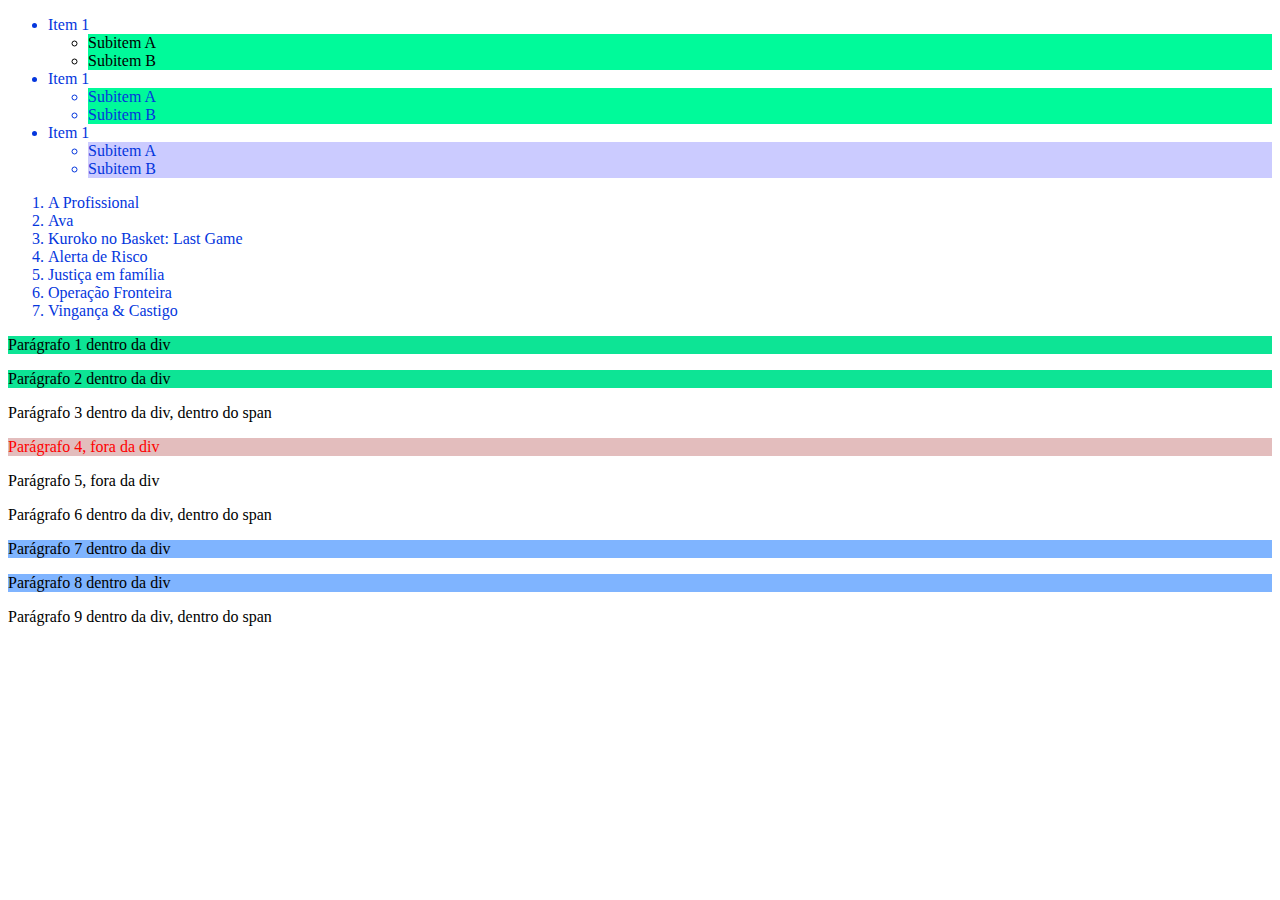
<file: html-css/index.html>
<!DOCTYPE html>
<html lang="en">
<head>
    <meta charset="UTF-8">
    <meta name="viewport" content="width=device-width, initial-scale=1.0">
    <link rel="stylesheet" href="assets/pratic.css"">
    <title>Pratic css</title>
</head>
<body>
    <ul>
        <li class="fundo-verde" id="lista-01">
            <div>Item 1</div>
            <ul id="sublista-01">
                <li>Subitem A</li>
                <li>Subitem B</li>
            </ul>
        </li>
        <li class="fundo-verde" id="lista-02">
            <div>Item 1</div>
            <ul id="sublista-02">
                <li>Subitem A</li>
                <li>Subitem B</li>
            </ul>
        </li>

        <li class="fundo-azul" id="lista-03">
            <div>Item 1</div>
            <ul id="sublista-03">
                <li>Subitem A</li>
                <li>Subitem B</li>
            </ul>
        </li>
    </ul>
        <ol>
                <li>A Profissional</li>
                <li>Ava</li>
                <li>Kuroko no Basket: Last Game</li>
                <li>Alerta de Risco</li>
                <li>Justiça em família</li>
                <li>Operação Fronteira</li>
                <li>Vingança & Castigo</li>
            </ol>
        </article>
    <div class="fundo-verde">
            <p>Parágrafo 1 dentro da div</p>
            <p>Parágrafo 2 dentro da div</p>

            <span>
                <p>Parágrafo 3 dentro da div, dentro do span</p>
            </span>
    </div>
        <div class="fundo-verde"></div>
        <p>Parágrafo 4, fora da div</p>
        <p>Parágrafo 5, fora da div</p>
        <span>
            <p>Parágrafo 6 dentro da div, dentro do span</p>
        </span>
    </div>

    <div class="fundo-zul">
        <p>Parágrafo 7 dentro da div</p>
        <p>Parágrafo 8 dentro da div</p>
    </div>
    <span>Parágrafo 9 dentro da div, dentro do span</span>
    </main>
</body>
</html>
</file>
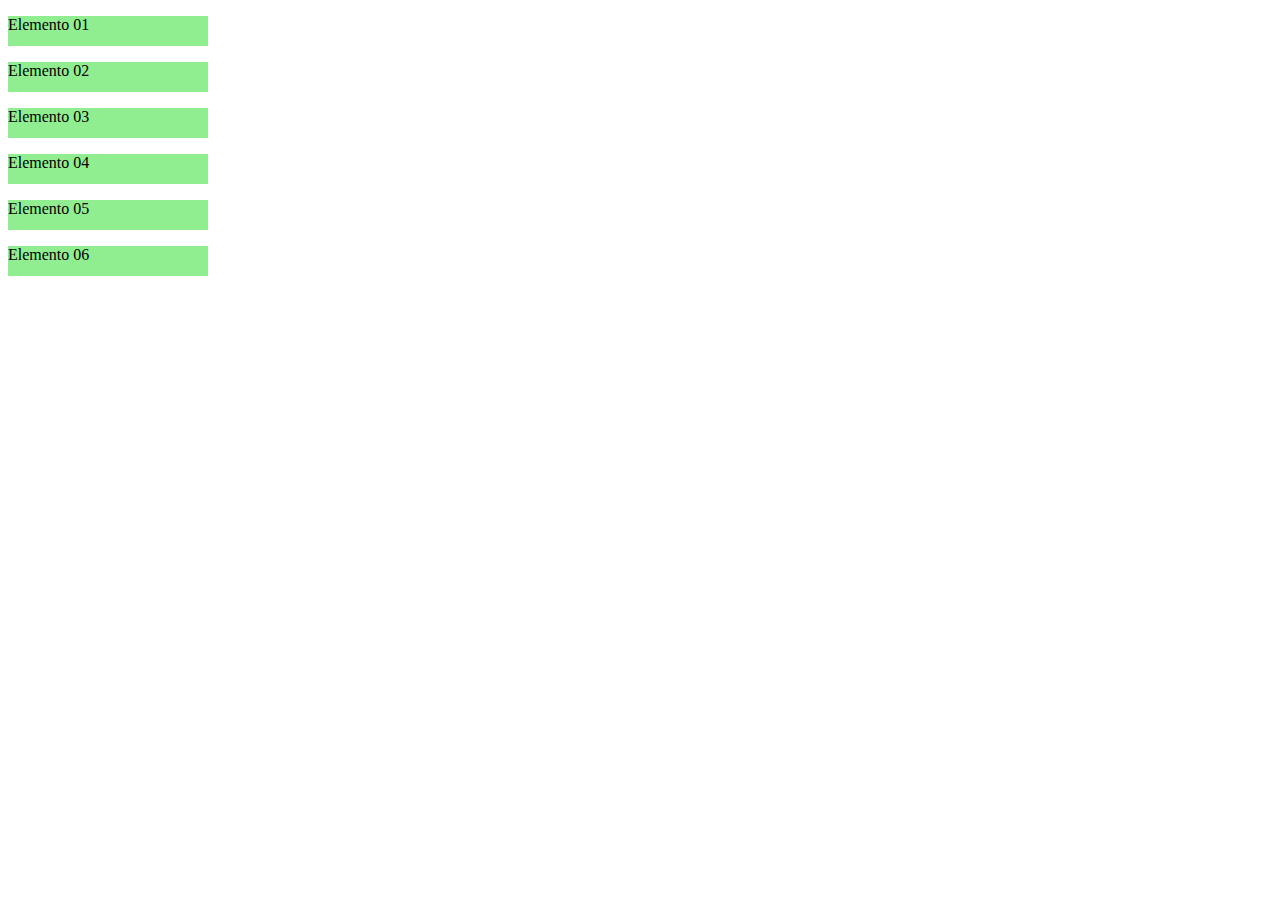
<file: html-css/TestesElementos.html>
<!DOCTYPE html>
<html lang="en">
<head>
    <meta charset="UTF-8">
    <meta name="viewport" content="width=device-width, initial-scale=1.0">
    <link rel="stylesheet" href="assets/element.css">
    <title>Elementos</title>
</head>
<body>
    <div class="fundo-verde">
        <p>Elemento 01</p>
        <p>Elemento 02</p>

        <span>
            <p>Elemento 03</p>
            <p>Elemento 04</p>
        </span>
        <p>Elemento 05</p>
        <p>Elemento 06</p>
    </div>
</body>
</html>
</file>
<file: html-css/assets/pratic.css>
/* [title= Netflix] {
    color: brown;
}
[title = Prime] {
    color: blue;
}
[title = Spotify] {
    color: forestgreen;
    
}
[title = Disney] {
    color: aqua;
}
li, h1 {
    background-color: rgba(194, 194, 194, 0.33);
} */
.fundo-verde li{
    background-color: mediumspringgreen;
}
.fundo-azul li{
    background-color: rgba(0, 0, 255, 0.204);
}

li{
    color: rgb(4, 54, 221);
}
.fundo-verde #sublista-01 li{
    color: black;
}

div > p {
    background-color: rgb(127, 180, 255);
}
.fundo-verde > p{
    background-color: rgb(13, 228, 149);
}
div + p {
    color: red;
}

.fundo-verde + p {
    background-color: rgba(165, 42, 42, 0.31);
}
</file>
<file: html-css/assets/element.css>
.fundo-verde p{
    background-color: lightgreen;
    width: 200px;
    height: 30px;   
}
</file>
